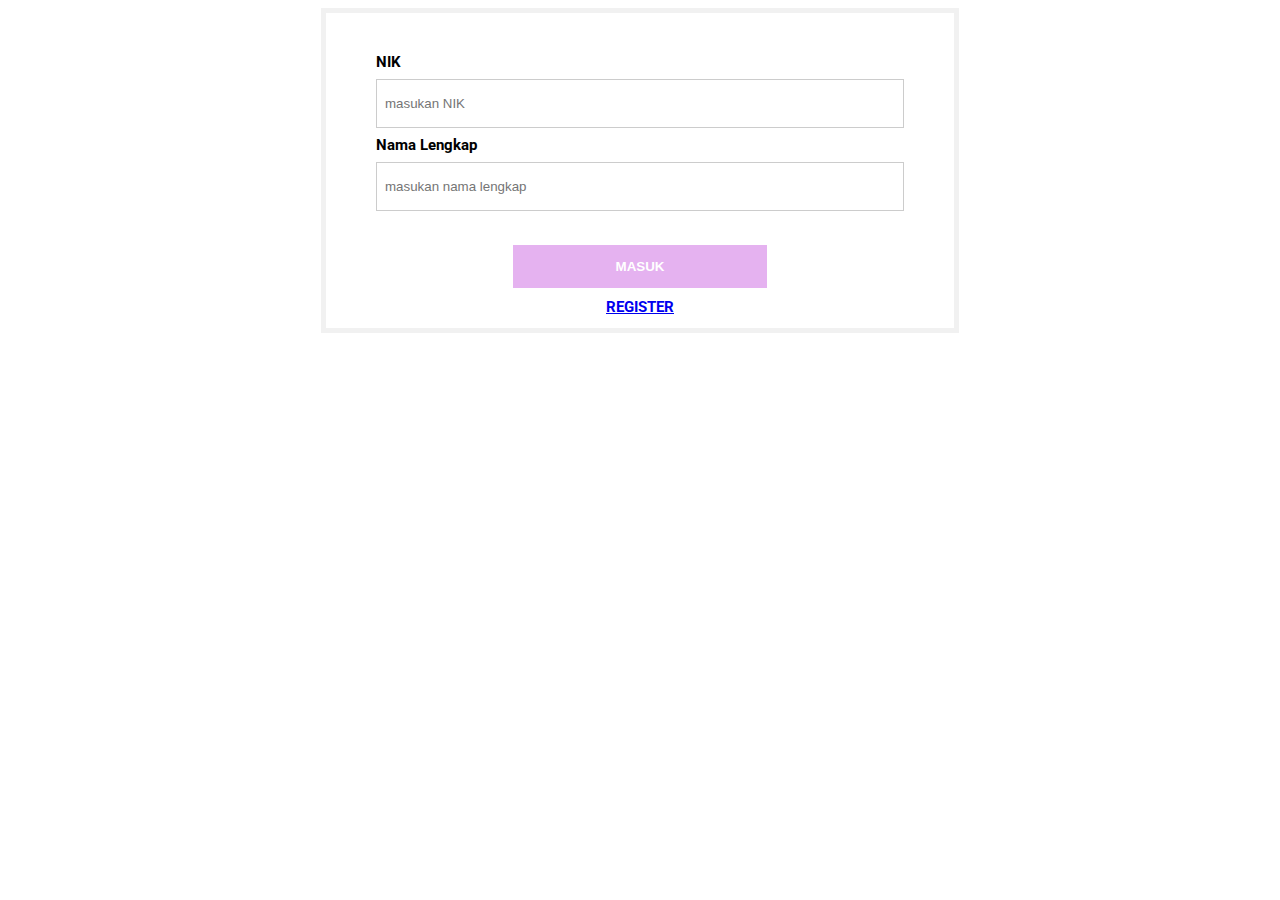
<file: index.html>
<!DOCTYPE html>
<html>
  <title>LOGIN MyWEBSITE</title>
  <head>
    <link href="https://fonts.googleapis.com/css?family=Roboto:300,400,500,700" rel="stylesheet">
    <link rel="stylesheet" href="https://use.fontawesome.com/releases/v5.4.1/css/all.css" integrity="sha384-5sAR7xN1Nv6T6+dT2mhtzEpVJvfS3NScPQTrOxhwjIuvcA67KV2R5Jz6kr4abQsz" crossorigin="anonymous">
    <style>
      html, body {
      display: flex;
      justify-content: center;
      font-family: Roboto, Arial, sans-serif;
      font-size: 15px;
      }
      form {
      border: 5px solid #f1f1f1;
      }
      input[type=text], input[type=password] {
      width: 100%;
      padding: 16px 8px;
      margin: 8px 0;
      display: inline-block;
      border: 1px solid #ccc;
      box-sizing: border-box;
      }
      .icon {
      font-size: 110px;
      display: flex;
      justify-content: center;
      color: #e5b2f0;
      }
      button {
      background-color: #e5b2f0;
      color: white;
      padding: 14px 0;
      margin: 10px 0;
      border: none;
      cursor: grab;
      width: 48%;
      }
      h1 {
      text-align:center;
      fone-size:18;
      }
      button:hover {
      opacity: 0.8;
      }
      .formcontainer {
      text-align: center;
      margin: 24px 50px 12px;
      }
      .container {
      padding: 16px 0;
      text-align:left;
      }
      span.psw {
      float: right;
      padding-top: 0;
      padding-right: 15px;
      }
      /* Change styles for span on extra small screens */
      @media screen and (max-width: 300px) {
      span.psw {
      display: block;
      float: none;
      }}
    </style>
  </head>
  <body>
    <form action="ceklogin.php" method="post">
      <div class="formcontainer">
      <div class="container">
        <label for="uname"><strong>NIK</strong></label>
        <input type="text" placeholder="masukan NIK" name="nik" required>
        <label for="text"><strong>Nama Lengkap</strong></label>
        <input type="text" placeholder="masukan nama lengkap" name="nama" required>
      </div>
      <button type="submit" action="post"><strong>MASUK</strong></button>
	  <div>
      <a href="register.php" ><b>REGISTER</b> 
        </label>
      </div>
    </form>
  </body>
</html>
</file>
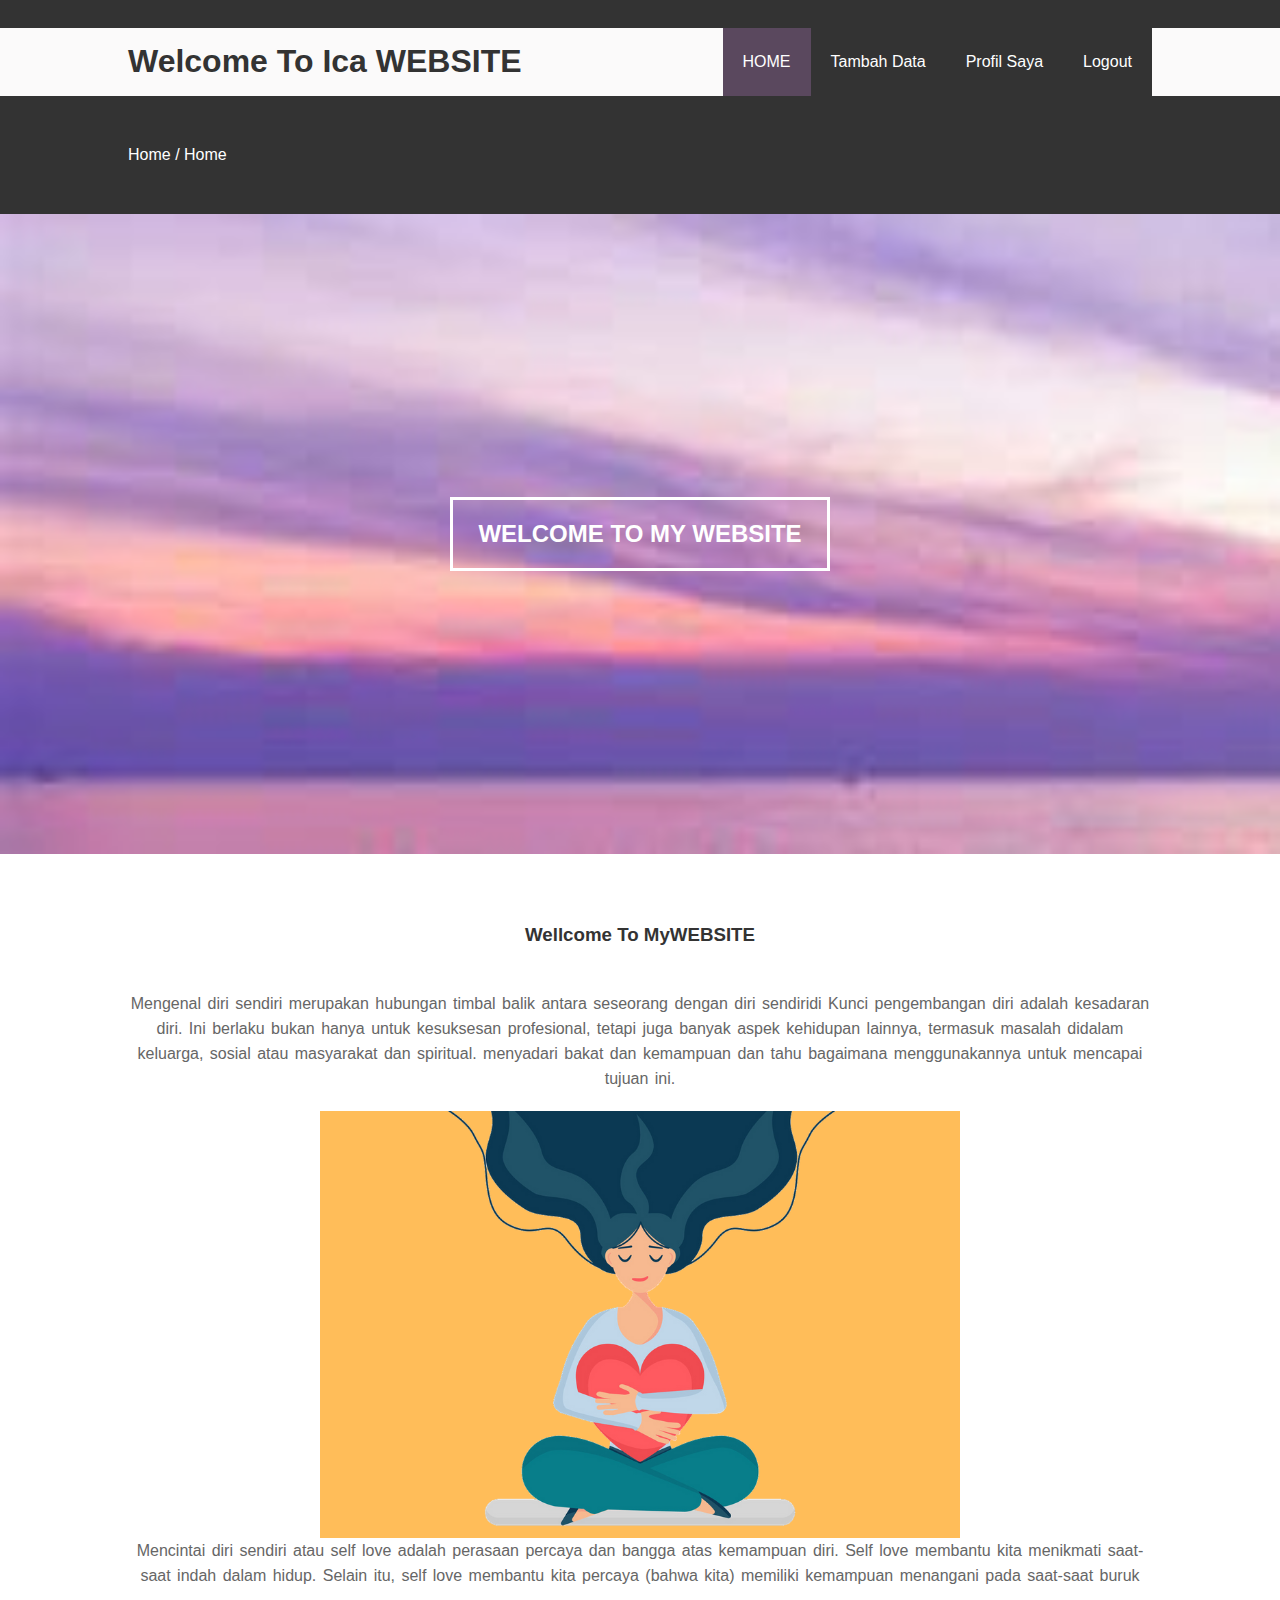
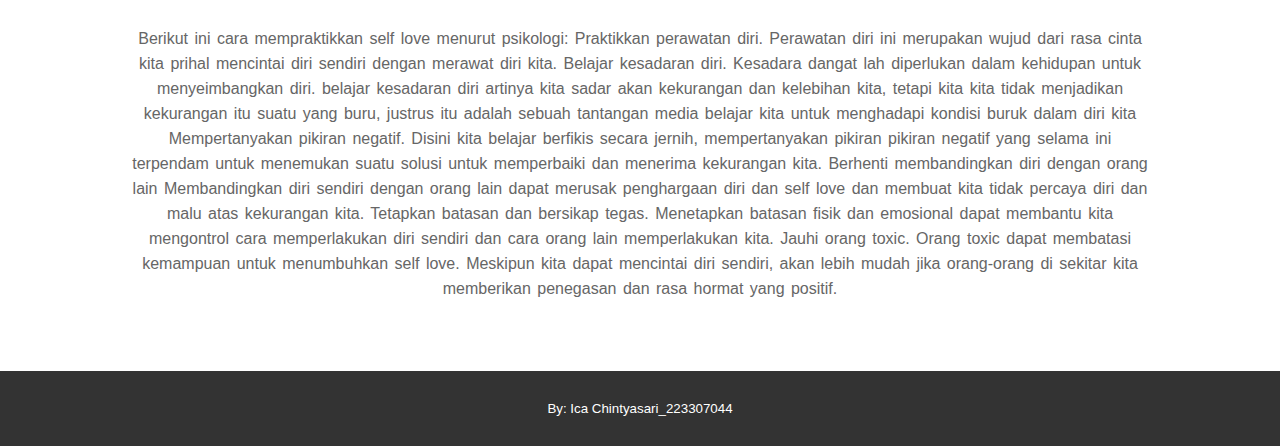
<file: indek.html>
<html>
<head lang="en">
	<meta charset="UTF-8">
    <meta http-equiv="X-UA-Compatible" content="IE=edge">
    <meta name="viewport" content="width=device-width, initial-scale=1.0">
    <title>UTS Desain dan Pemrograman WEB</title>
    <link rel="stylesheet" href="css/style.css">
</head>
<body>
	<!-- header -->
	<div class="medsos">
		<div class="container">
			<ul><br></ul>
		</div>
	</div>
	<header>
		<div class="container">
			<h1><a href="index.html">Welcome To Ica WEBSITE</a></h1>
			<ul>
				<li class="active"><a href="viewdosen.php">HOME</a></li>
                <li><a href="input.php">Tambah Data</a></li>
				<li><a href="profil.html">Profil Saya</a></li>
				<li><a href="index.html">Logout</a></li>
			</ul>
		</div>
	</header>
	<section class="label">
		<div class="container">
			<p>Home / Home</p>
		</div>
	</section>

	<!-- banner -->
	<section class="banner">
		<h2>WELCOME TO MY WEBSITE</h2>
	</section>

	<!-- about -->
	<section class="about">
		<div class="container">
			<h3>Wellcome To MyWEBSITE</h3>
			<p>Mengenal diri sendiri merupakan hubungan timbal balik antara seseorang dengan diri sendiridi Kunci pengembangan diri adalah kesadaran diri. Ini berlaku bukan hanya untuk kesuksesan profesional, tetapi juga banyak aspek kehidupan lainnya, termasuk masalah didalam keluarga, sosial atau masyarakat dan spiritual. menyadari bakat dan kemampuan dan tahu bagaimana menggunakannya untuk mencapai tujuan ini.</p>
            <img src="img/lv4.png" alt="">
			<p>Mencintai diri sendiri atau self love adalah perasaan percaya dan bangga atas kemampuan diri. Self love membantu kita menikmati saat-saat indah dalam hidup. Selain itu, self love membantu kita percaya (bahwa kita) memiliki kemampuan menangani pada saat-saat buruk</p><br>
            <p>Berikut ini cara mempraktikkan self love menurut psikologi:
                Praktikkan perawatan diri. Perawatan diri ini merupakan wujud dari rasa cinta kita prihal mencintai diri sendiri dengan merawat diri kita.
                Belajar kesadaran diri. Kesadara dangat lah diperlukan dalam kehidupan untuk menyeimbangkan diri. belajar kesadaran diri artinya kita sadar akan kekurangan dan kelebihan kita, tetapi kita kita tidak menjadikan kekurangan itu suatu yang buru, justrus itu adalah sebuah tantangan media belajar kita untuk menghadapi kondisi buruk dalam diri kita 
                Mempertanyakan pikiran negatif. Disini kita belajar berfikis secara jernih, mempertanyakan pikiran pikiran negatif yang selama ini terpendam untuk menemukan suatu solusi untuk memperbaiki dan menerima kekurangan kita.
                Berhenti membandingkan diri dengan orang lain Membandingkan diri sendiri dengan orang lain dapat merusak penghargaan diri dan self love dan membuat kita tidak percaya diri dan malu atas kekurangan kita.
                Tetapkan batasan dan bersikap tegas. Menetapkan batasan fisik dan emosional dapat membantu kita mengontrol cara memperlakukan diri sendiri dan cara orang lain memperlakukan kita.
                Jauhi orang toxic. Orang toxic dapat membatasi kemampuan untuk menumbuhkan self love. Meskipun kita dapat mencintai diri sendiri, akan lebih mudah jika orang-orang di sekitar kita memberikan penegasan dan rasa hormat yang positif.</p>
		</div>
	</section>

	

	<!-- footer -->
	<footer>
		<div class="container">
			<small>By: Ica Chintyasari_223307044</small>
		</div>
	</footer>


	<script type="text/javascript">
		$(document).ready(function(){
			$(".bg-loader").hide();
		})
	</script>
</body>
</html>
</file>
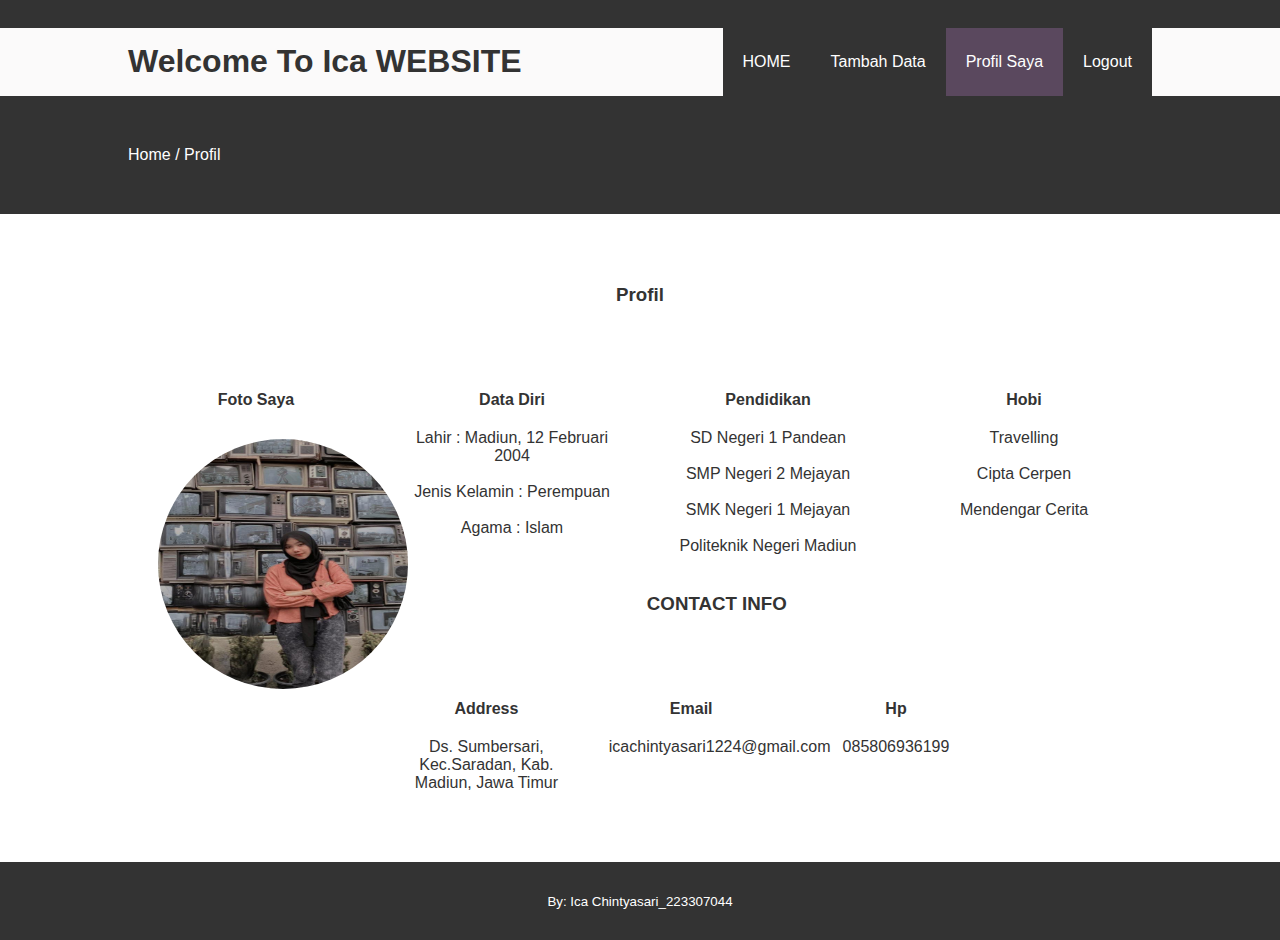
<file: profil.html>
<!DOCTYPE html>
<head lang="en">
	<meta charset="UTF-8">
    <meta http-equiv="X-UA-Compatible" content="IE=edge">
    <meta name="viewport" content="width=device-width, initial-scale=1.0">
    <title>UAS Desain dan Pemrograman WEB</title>
    <link rel="stylesheet" href="css/style.css">
	<link rel="stylesheet" href="css/profil.css">
</head>
<body>
	<!-- header -->
	<div class="medsos">
		<div class="container">
			<ul><br></ul>
		</div>
	</div>
	<header>
		<div class="container">
			<h1><a href="index.html">Welcome To Ica WEBSITE</a></h1>
			<ul>
				<li><a href="viewdosen.php">HOME</a></li>
                <li><a href="input.php">Tambah Data</a></li>
				<li class="active"><a href="profil.html">Profil Saya</a></li>
				<li><a href="index.html">Logout</a></li>
			</ul>
		</div>
	</header>
	

	<!-- label -->
	<section class="label">
		<div class="container">
			<p>Home / Profil</p>
		</div>
	</section>

	<!-- service -->
	
	<section class="service">
		<div class="container">
			<h3>Profil</h3>
			<div class="box">
				<div class="col-4">
					<h4>Foto Saya</h4>
					<img src="img/aku .jpg">
				</div>
				<div class="col-4">
					<h4>Data Diri</h4>
					<p>	Lahir 		 	: Madiun, 12 Februari 2004</p><br>
					<p>	Jenis Kelamin 	: Perempuan</p><br>
					<p>	Agama 			: Islam</p><br>
				</div>
				<div class="col-4">
					<h4>Pendidikan</h4>
					<p>SD Negeri 1 Pandean</p><br>
					<p>SMP Negeri 2 Mejayan</p><br>
					<p>SMK Negeri 1 Mejayan</p><br>
					<p>Politeknik Negeri Madiun</p><br>
				</div>
				<div class="col-4">
					<h4>Hobi</h4>
					<p>Travelling</p><br>
					<p>Cipta Cerpen</p><br>
					<p>Mendengar Cerita</p><br>
					<br><br>
				</div>
			
		<div class="container">
			<h3>CONTACT INFO</h3>
			<div class="box">
				<div class="col-4">
					<h4>Address</h4>
					<p>Ds. Sumbersari, Kec.Saradan, Kab. Madiun, Jawa Timur</p>
				</div>
				<div class="col-4">
					<h4>Email</h4>
					<p>icachintyasari1224@gmail.com</p>
				</div>
				<div class="col-4">
					<h4>Hp</h4>
					<p>085806936199</p>
				</div>
			
	</section>

	<!-- footer -->
	<footer>
		<div class="container">
			<small>By: Ica Chintyasari_223307044</small>
		</div>
	</footer>


	<script type="text/javascript">
		$(document).ready(function(){
			$(".bg-loader").hide();
		})
	</script>
</body>
</html>
</file>
<file: css/style.css>
* {
	padding:0;
	margin:0;
	font-family: sans-serif;
}
a {
	color: inherit;
	text-decoration: none;
}
.medsos {
	padding:5px 0;
	background-color: #333;
}
.medsos ul li {
	display: inline-block;
	color: #fff;
	margin-right: 10px;
}
.container {
	width:80%;
	margin:0 auto;
}
.container:after {
	content:'';
	display: block;
	clear: both;
}
header h1 {
	float: left;
	padding:15px 0;
	color: #333;
}
header ul {
	float: right;
}
header ul li {
	display: inline-block;
}
header ul li a {
	padding:25px 20px;
	display: inline-block;
}
header ul li a:hover {
	background-color: #333;
	color: #fff;
}
.active {
	background-color: #5a485e;
	color: #fff;
}
.banner {
	height: 60vh;
	background-image: url('../img/banner.jpg');
	background-size: cover;
	position: relative;
	display: flex;
	justify-content: center;
	align-items: center;
}
.banner:after {
	content:'';
	display: block;
	position: absolute;
	top: 0;
	left: 0;
	right: 0;
	bottom: 0;
	background-color: #333(20, 143, 119, .6);
}
.banner h2 {
	color: #fff;
	z-index: 1;
	padding: 20px 25px;
	border:3px solid #fff;
}
section {
	padding:50px 0;
}
section h3 {
	text-align: center;
	padding:20px 0;
	color: #333;
	margin-bottom: 25px;
}

.about p {
	color: #666;
	word-spacing: 2px;
	line-height: 25px;
	margin-bottom: 20px;
	text-align: center;
}

.box {
	color: #333;
}
.box:after {
	content: '';
	display: block;
	clear: both;
}
.box .col-4 {
	width:25%;
	padding:20px;
	box-sizing: border-box;
	text-align: center;
	float: left;
}
.icon {
	width:70px;
	height:70px;
	border:1px solid;
	border-radius: 50%;
	text-align: center;
	line-height: 70px;
	font-size: 20px;
	margin:0 auto;
}
.box .col-4 h4 {
	margin:20px 0;
}
footer {
	padding:30px 0;
	background-color: #333;
	color: #fff;
	text-align: center;
}
.bg-loader {
	background-color: #eee;
	position: fixed;
	top: 0;
	left: 0;
	right: 0;
	bottom: 0;
	z-index: 9999;
	display: flex;
	justify-content: center;
	align-items: center;
}
.bg-loader .loader {
	width:100px;
	height: 100px;
	border:3px solid #fff;
	border-radius: 50%;
	border-top-color: #333;
	border-right-color: #333;
	border-bottom-color: #333;
	animation: puterin .8s linear infinite;
}
.label {
	background-color: #333;
	color: #fff;
}
@keyframes puterin {
	100% {
		transform: rotate(360deg);
	}
}
@media screen and (max-width: 768px){
	.container {
		width:90%;
	}
	header h1 {
		text-align: center;
		float: none;
	}
	header ul {
		text-align: center;
		float: none;
	}
	.box .col-4 {
		width:100%;
		float: none;
		margin-bottom: 20px;
	}
}
section img{
	display: block;
  margin-left: auto;
  margin-right: auto;
	}




	li  {
		display:inline;
		}
	ul {
	  list-style-type: none;
	  margin: 0;
	  padding: 0;
	  overflow: hidden;
	  background-color: #333;
	}
	
	li {
	  float: left;
	}
	
	li a {
	  display: block;
	  color: white;
	  text-align: center;
	  padding: 14px 16px;
	  text-decoration: none;
	}
	
	header {
	 text-align:center;
	 background-color:#fbfafa;
	}
</file>
<file: css/profil.css>
section img{
    border-radius: 50%;
    width: 250px;
    height: 250px;
    border: 10px solid #fff;
    }
</file>
